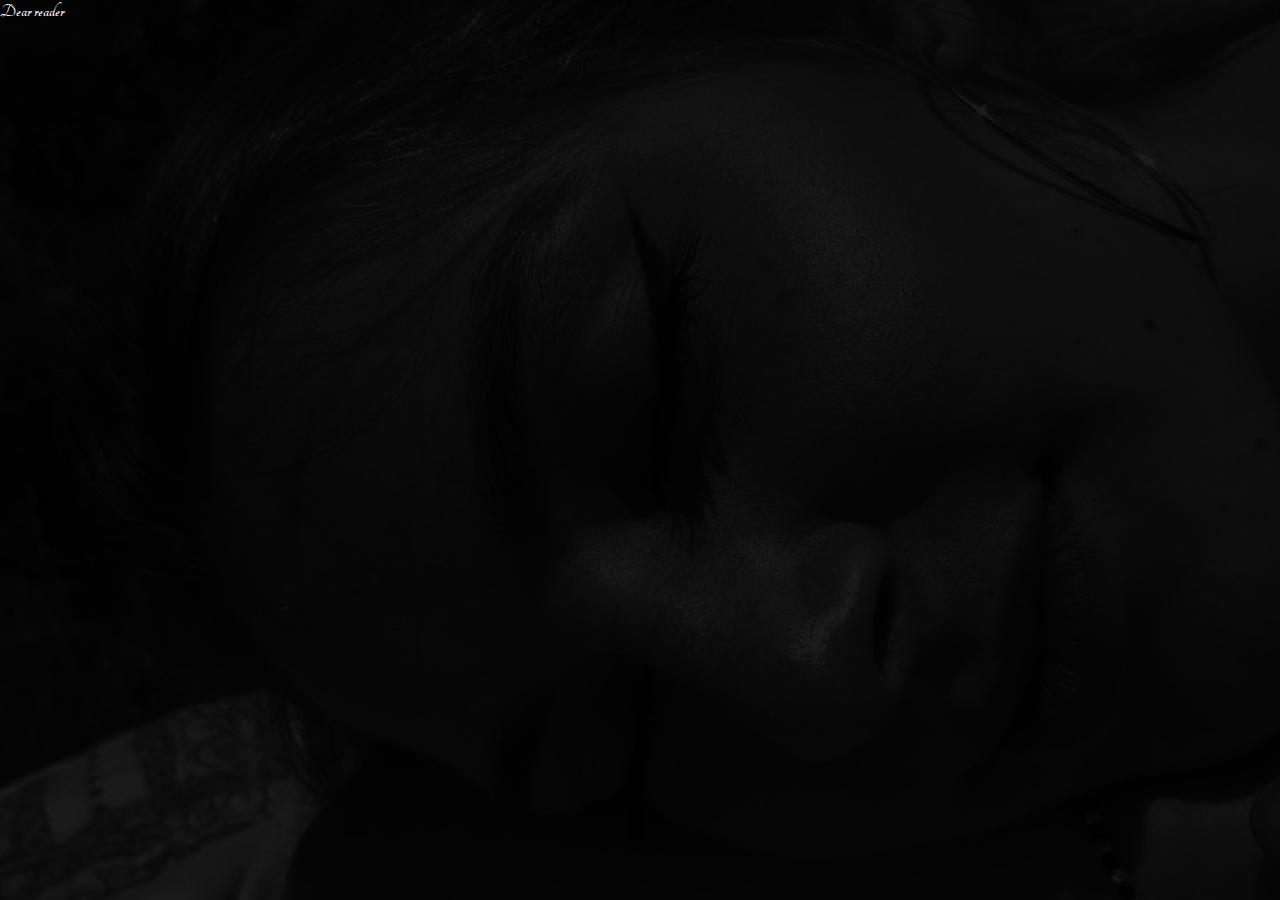
<file: index.html>
<!DOCTYPE html>
<html lang="en">

<head>
    <meta charset="UTF-8">
    <meta http-equiv="X-UA-Compatible" content="IE=edge">
    <meta name="viewport" content="width=device-width, initial-scale=1.0">
    <title>Sanela</title>
    <link rel="preconnect" href="https://fonts.googleapis.com">
    <link rel="preconnect" href="https://fonts.gstatic.com" crossorigin>
    <link href="https://fonts.googleapis.com/css2?family=Tangerine:wght@400;700&display=swap" rel="stylesheet">
    <link rel="stylesheet" href="CSS/portfolio.css">
</head>

<body>
    <div class="hero"></div>
    <div class="text">
        <h3>Dear reader</h3>
    </div>
</body>

</html>
</file>
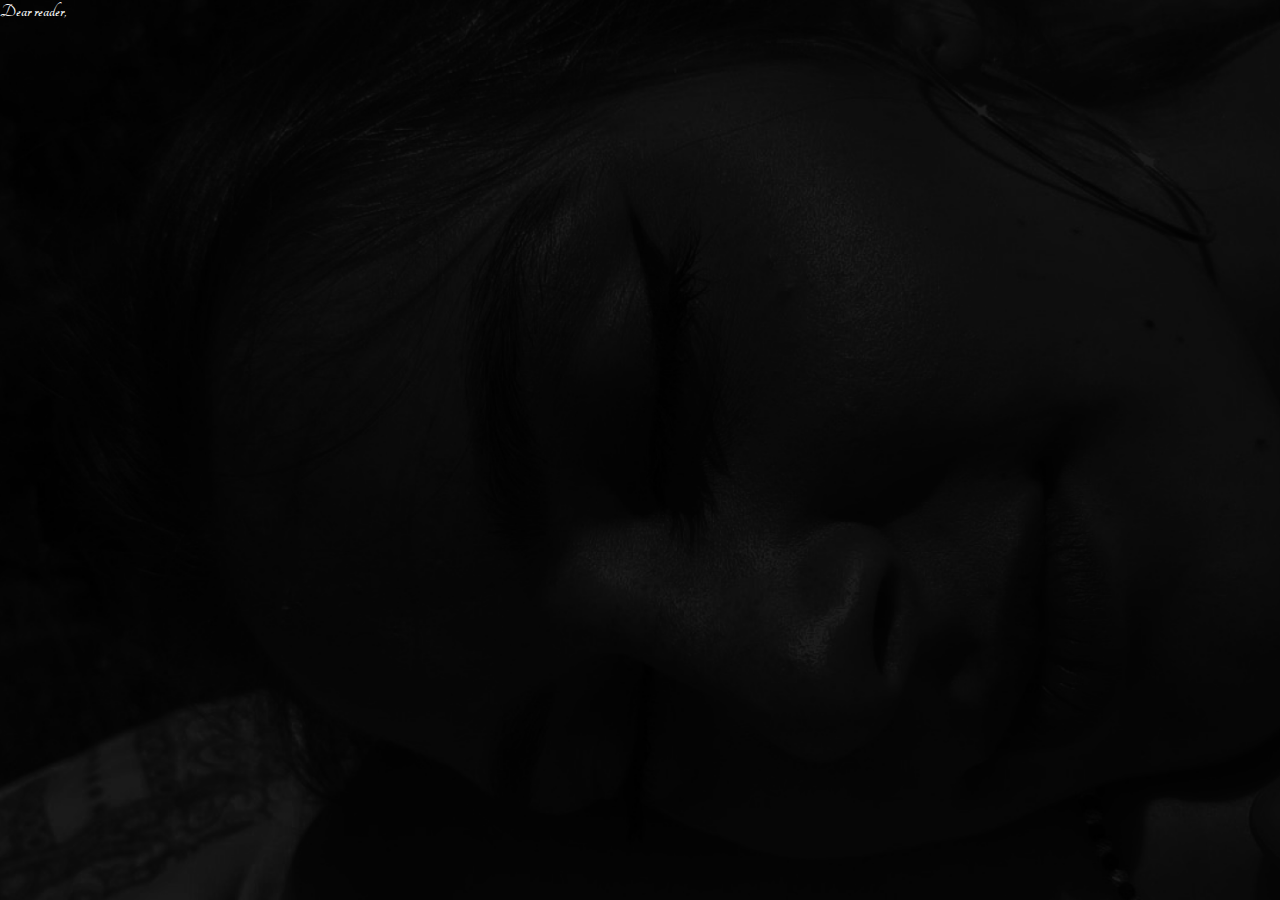
<file: portfolio.html>
<!DOCTYPE html>
<html lang="en">

<head>
    <meta charset="UTF-8">
    <meta http-equiv="X-UA-Compatible" content="IE=edge">
    <meta name="viewport" content="width=device-width, initial-scale=1.0">
    <title>portfolio</title>
    <link rel="preconnect" href="https://fonts.googleapis.com">
    <link rel="preconnect" href="https://fonts.gstatic.com" crossorigin>
    <link href="https://fonts.googleapis.com/css2?family=Tangerine:wght@400;700&display=swap" rel="stylesheet">
    <link rel="stylesheet" href="CSS/portfolio.css">
</head>

<body>
    <div class="hero"></div>
    <div class="text">
        <h3>Dear reader,</h3>
    </div>
</body>

</html>
</file>
<file: CSS/portfolio.css>
*{
   margin: 0;
   padding: 0;
   font-family: 'Tangerine', cursive;
}

.hero{
   width: 100%;
   height: 100vh;
   background-image: url(../img/new.png);
   background-size: cover;
   background-position: center;
   top: 0px;
   left: 0px;
   position: absolute;
   z-index: -1;
}

.text{
   display: flex;
   color: white;
}
</file>
